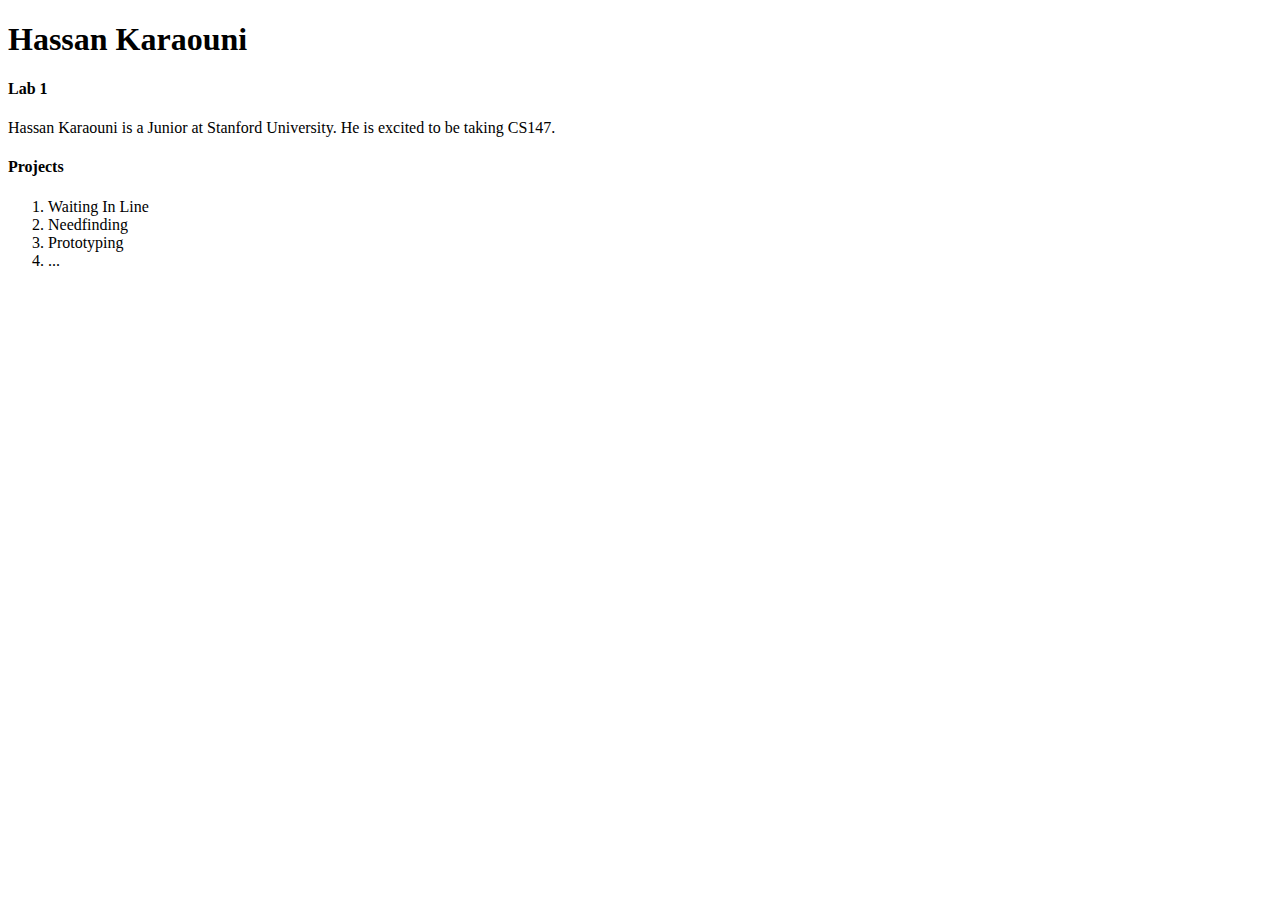
<file: static/index.html>
<!doctype html>

<html>
<head>
  <meta charset="utf-8">
  <title>HCI Project Portfolio</title>
</head>

<body>
  <!-- this is a comment in HTML -->
  <h1>Hassan Karaouni</h1> <!-- h1 through h5 are headers. The higher the number, the smaller the header -->
  <h4>Lab 1</h4>

  <!-- p means paragraph -->
  <p>Hassan Karaouni is a Junior at Stanford University.  He is excited to be taking CS147.</p>

  <h4>Projects</h4>
  <ol>
    <li>Waiting In Line</li>
    <li>Needfinding</li>
    <li>Prototyping</li>
    <li>...</li>
  </ol>
</body>
</html>
</file>
